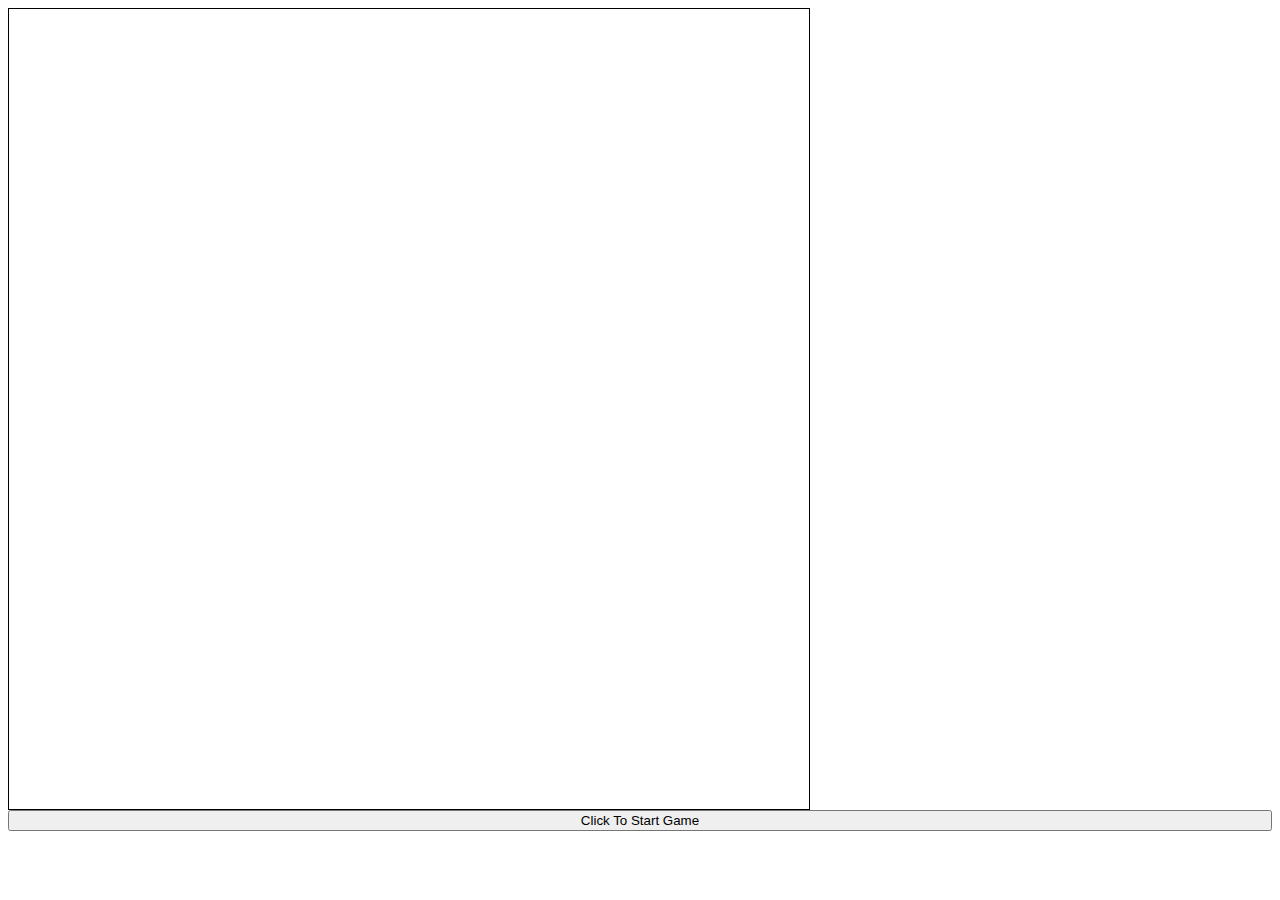
<file: TicTacToe/index.html>
<!DOCTYPE html>
<html lang="en">
<head>
  <meta charset="UTF-8">
  <meta name="viewport" content="width=device-width, initial-scale=1.0">
  <meta http-equiv="X-UA-Compatible" content="ie=edge">
  <link rel="stylesheet" href="styles.css">
  <title>Tic Tac Toe</title>
</head>
<body>
  <div class="board"></div>
  <button id="start">Click To Start Game</button>
  <script src="app.js"></script>
</body>
</html>
</file>
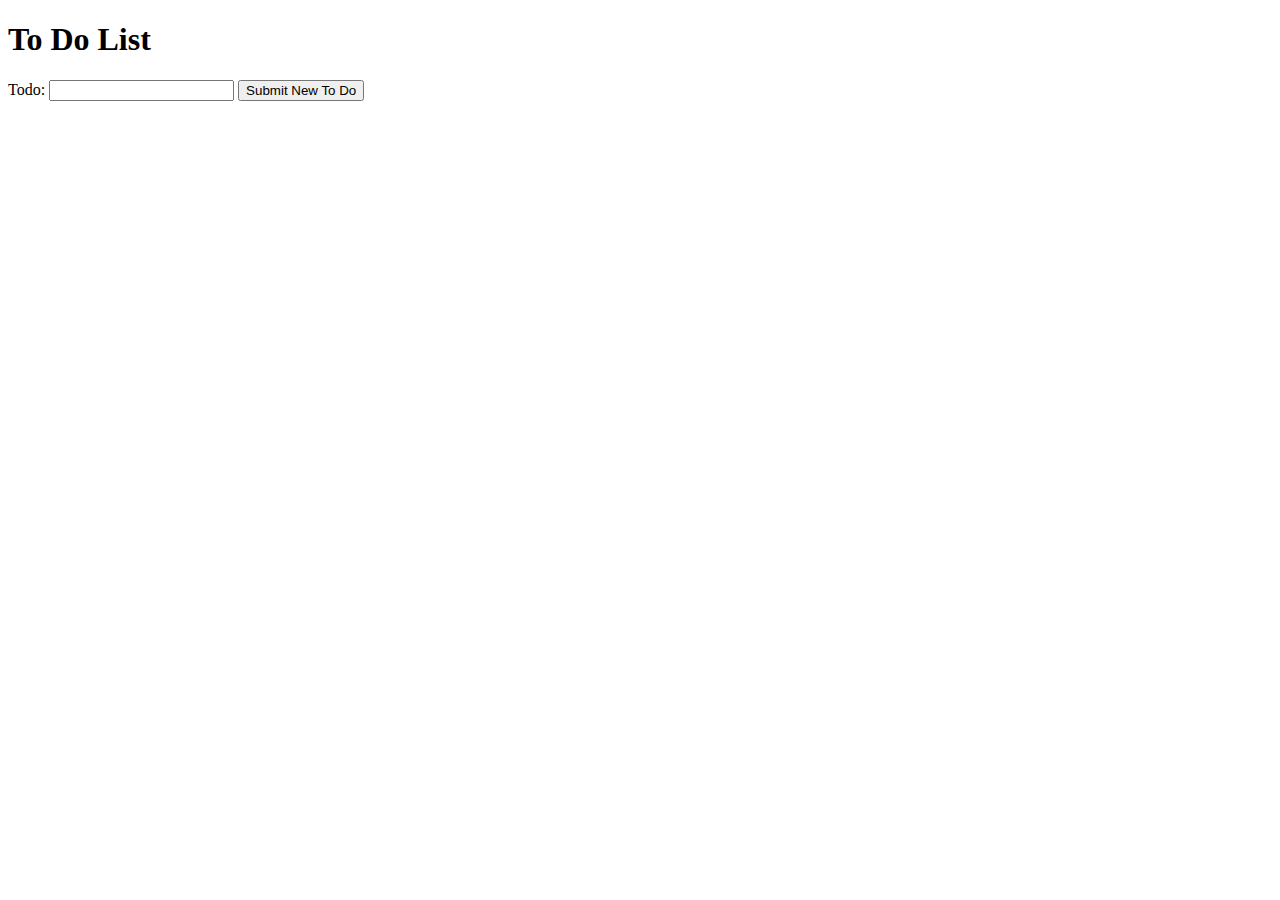
<file: ToDoList/index.html>
<!DOCTYPE html>
<html lang="en">
<head>
  <meta charset="UTF-8">
  <meta name="viewport" content="width=device-width, initial-scale=1.0">
  <meta http-equiv="X-UA-Compatible" content="ie=edge">
  <link rel="stylesheet" href="styles.css">
  <title>To Do List</title>
</head>
<body>
  <h1>To Do List</h1>
  <form action="#" id="todoForm">
    <label for="todo"> Todo:
      <input type="text" id="todo">
    </label>
    <input type="submit" value="Submit New To Do">
  </form>
  <div id="container">
    <ul id="list">
    
    </ul>
  </div>
  <script src="app.js"></script>
</body>
</html>
</file>
<file: TicTacToe/styles.css>
* ::before, * ::after{
  box-sizing: border-box;
}

body {
  display: flex;
  text-align: center;
  justify-content: center;
  flex-direction: column;
}

.board {
  width: 800px;
  height: 800px;
  border: black solid 1px;
}

.square {
  width: 250px;
  height: 250px;
  border: black solid 1px;
  display: inline-block;
  padding: 0px;
  margin: 0px;
}
</file>
<file: ToDoList/styles.css>
* {
  box-sizing: border-box;
}
</file>
